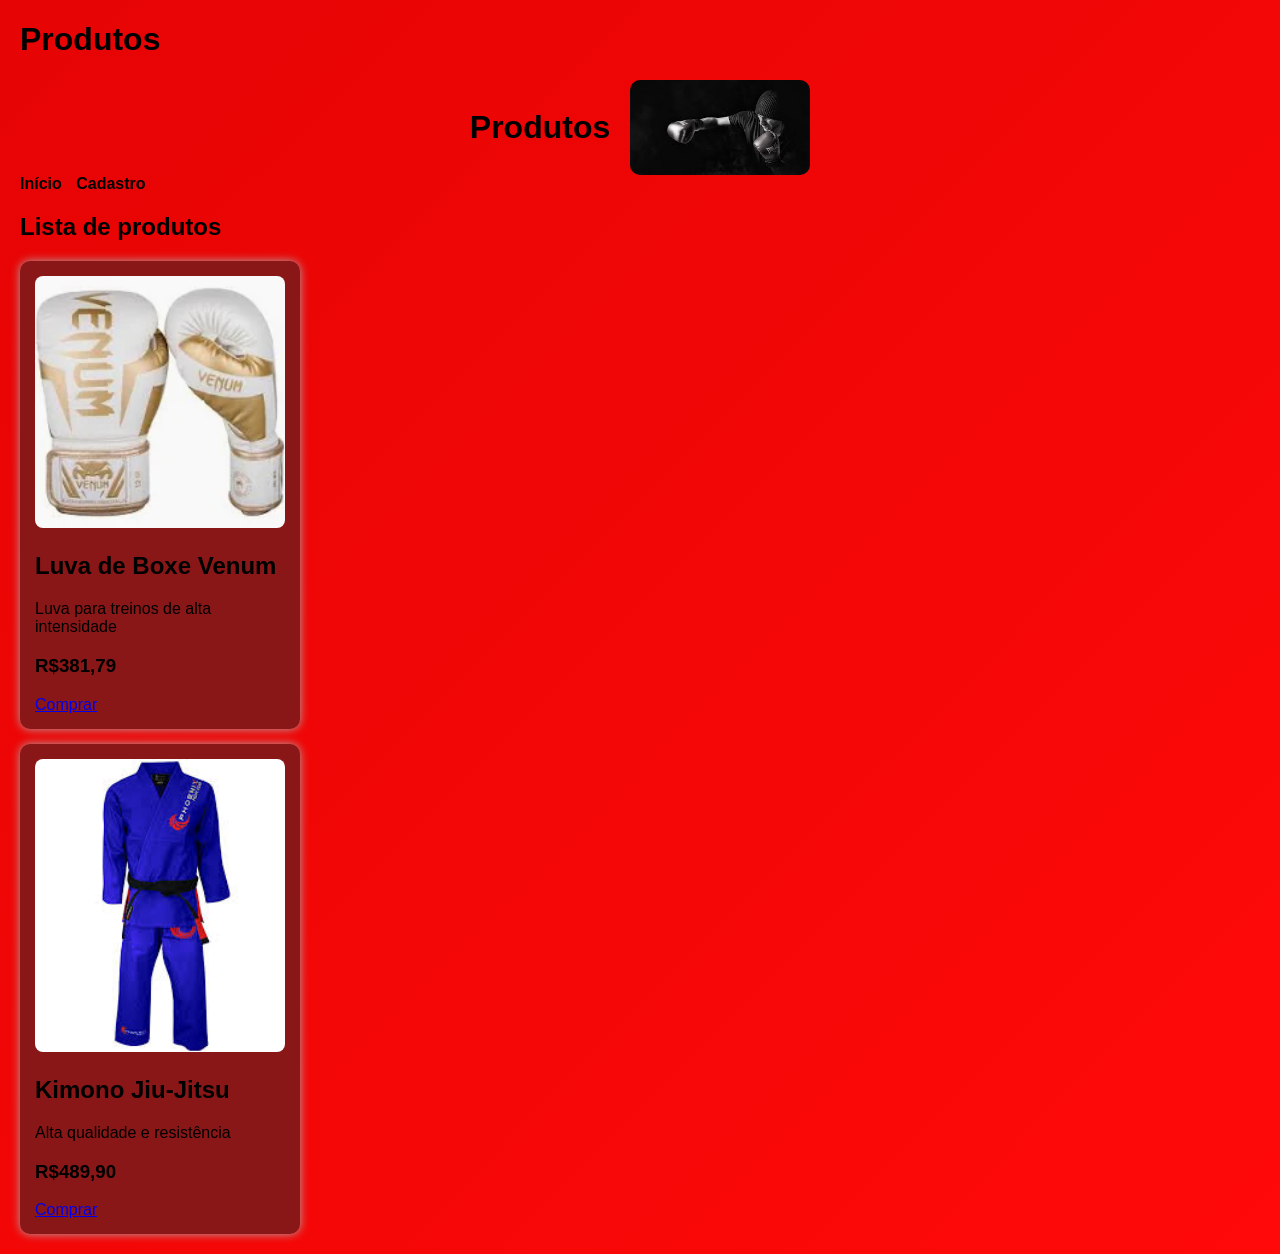
<file: Catalogo.html>
<!DOCTYPE html>
<html lang="pt-BR">
<head>
<meta charset="UTF-8">
<title>Catálogo</title>
<link rel="stylesheet" href="style.css">
</head>

<body>

<h1>Produtos</h1>

<div class="topo">
  <h1>Produtos</h1>
  <img src="[data-uri]" alt="Banner">
</div>

<nav>
<a href="../index.html">Início</a>
<a href="cadastro.html">Cadastro</a>
</nav>
<h2>Lista de produtos</h2>

<div class="card">
<img src="[data-uri]" alt="produtos">
<h2>Luva de Boxe Venum</h2>
<p>Luva para treinos de alta intensidade</p>
<h3>R$381,79</h3>
<a href="cadastro.html">Comprar</a>
</div>

<div class="card">
<img src="[data-uri]" alt="produtos">
<h2>Kimono Jiu-Jitsu</h2>
<p>Alta qualidade e resistência</p>
<h3>R$489,90</h3>
<a href="cadastro.html">Comprar</a>
</div>

</body>
</html>
</file>
<file: style.css>
body {
    font-family: Arial, sans-serif;
    margin: 20px;
    min-height: 100vh;
    background: linear-gradient(135deg, #e60404, #ff0909);
}

/* TOPO (título + banner) */
.topo {
    display: flex;
    align-items: center;
    justify-content: center;
    gap: 20px;
}

.topo h1 {
    color: rgb(0, 0, 0);
}

.topo img {
    width: 180px;
    height: auto;
    border-radius: 10px;
}

/* 🔥 BANNER GRANDE (novo) */
.banner-topo img {
    width: 100%;
    height: 250px;
    object-fit: cover;
    border-radius: 10px;
    margin-bottom: 20px;
}

/* Menu */
nav a {
    margin-right: 10px;
    text-decoration: none;
    color: #000000;
    font-weight: bold;
}

nav a:hover {
    color: #190af3;
}

/* Cards */
.card {
    background: rgb(138, 23, 23);
    padding: 15px;
    margin: 15px 0;
    width: 250px;
    border-radius: 10px;
    box-shadow: 0px 0px 10px #aca5a5;
    transition: 0.3s;
}

.card:hover {
    transform: scale(1.03);
}

/* Imagens */
img {
    width: 100%;
    border-radius: 8px;
}
</file>
